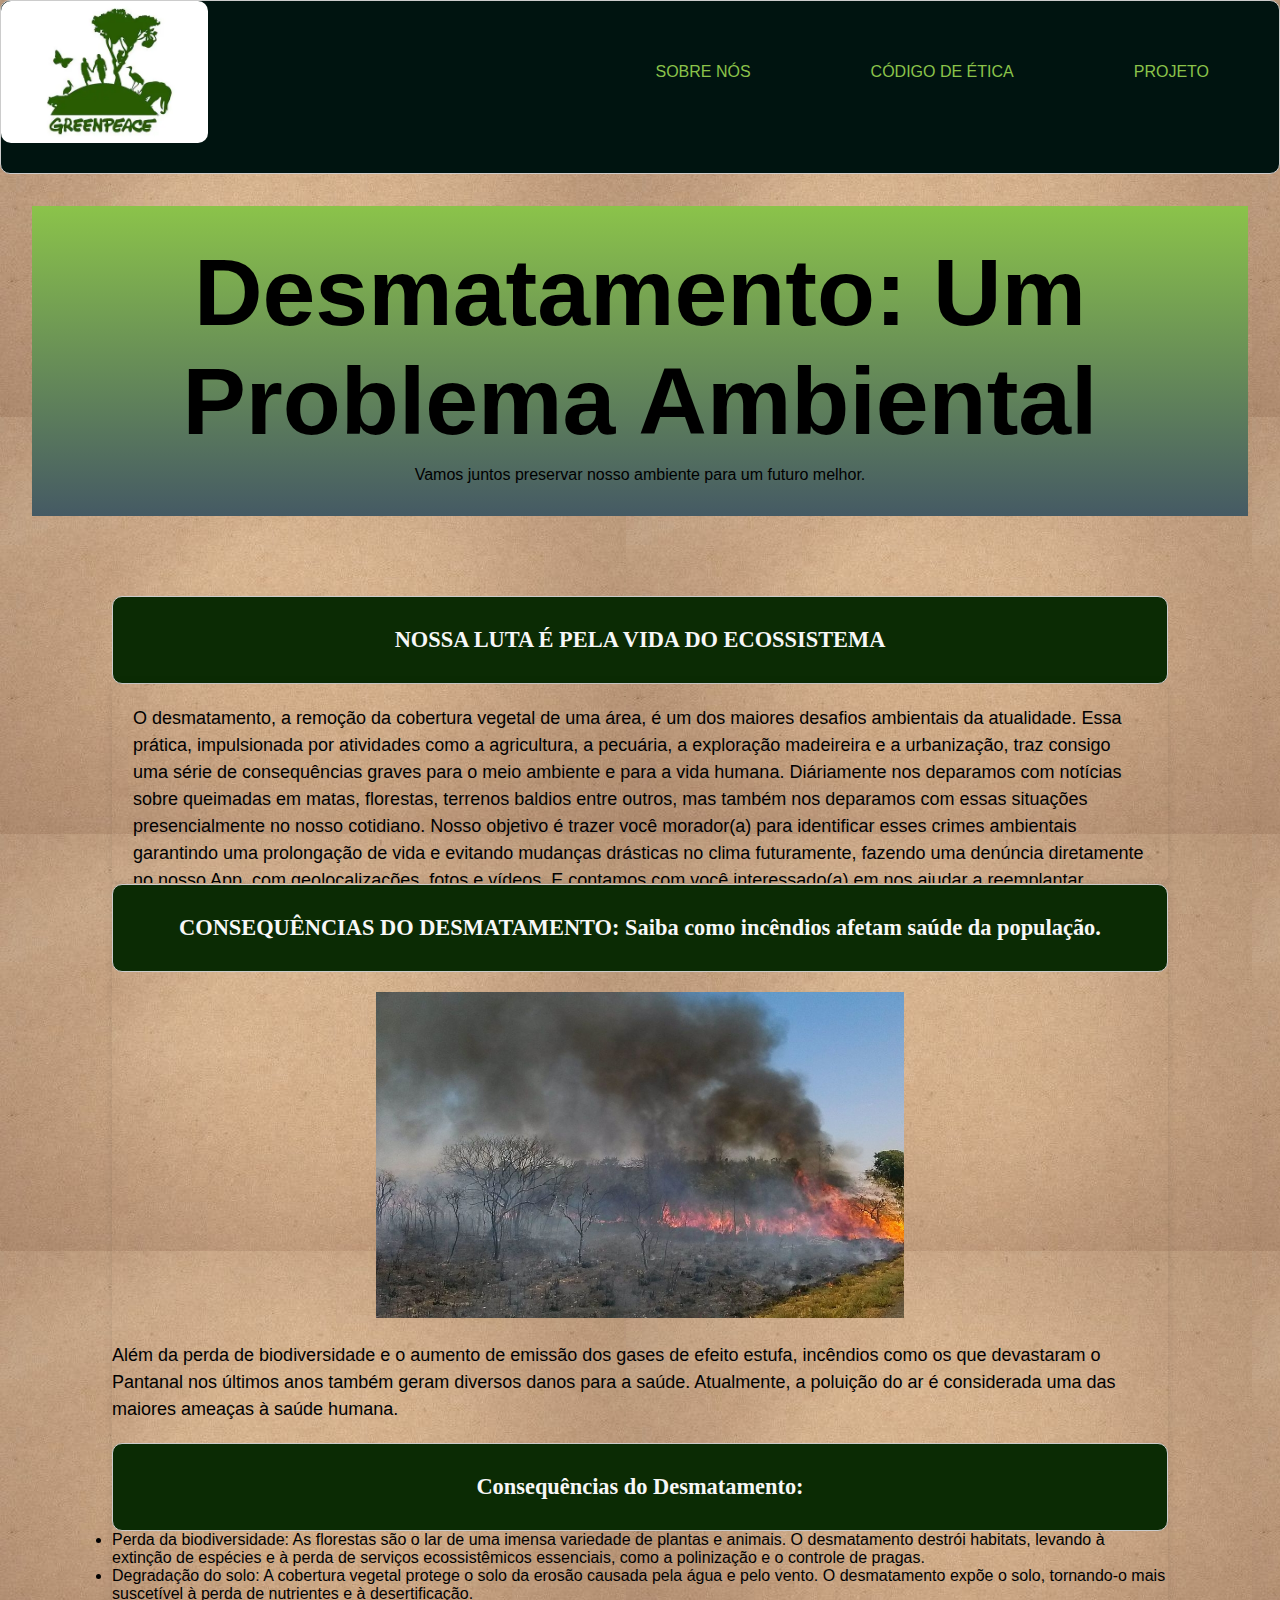
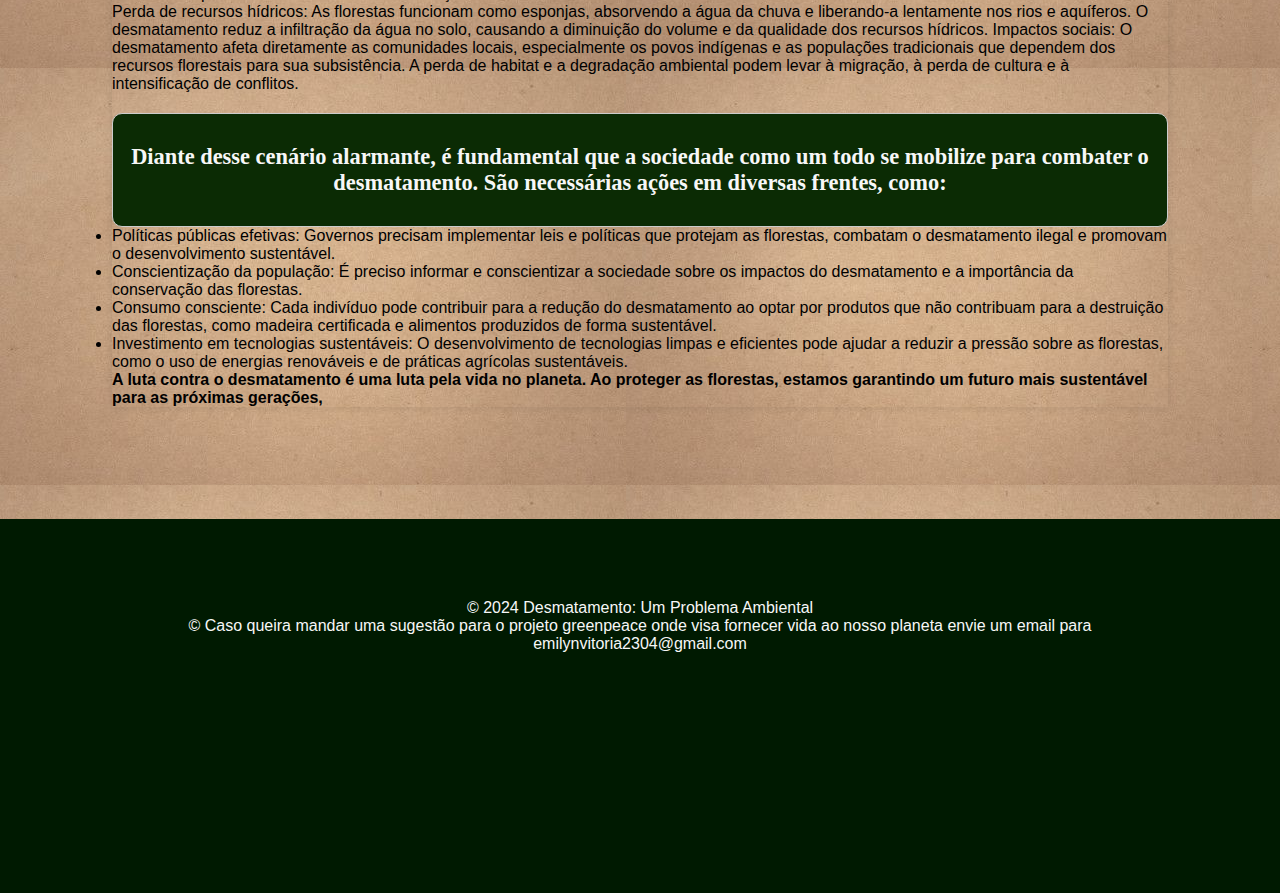
<file: index.html>
<!DOCTYPE html>
<html lang="pt-br">
<head>
<meta charset="UTF-8">
<meta http-equiv="X-UA-Compatible" content="IE=edge">
<meta name="viewport" content="width=device-width, initial-scale=1.0">
<title>Agrinho 2024 - Emillyn Vitoria </title>
<link href="estilo.css" rel="styleSheet">
</head>
<body>
 
<header class="header_top">
    <div class="header_top_content">
      <a href="index.html">  
      <img class="logo" src="greenpeace-logo2.webp" title="Logo do site"></a>
    <nav class="header_top_menu">
            <ul>
                
                <li><a href="sobrenos.html"> SOBRE NÓS  </a></li>
                <li><a href="codigodeetica.html"> CÓDIGO DE ÉTICA </a></li>
                <li><a href="projeto.html"> PROJETO  </a></li>
            </ul>
            
        </nav>
    </div>
        </header>

        <main>
            <section class="hero">
              <h1>Desmatamento: Um Problema Ambiental</h1>
              <p> Vamos juntos preservar nosso ambiente para um futuro melhor.</p>
            </section>

            <section class="content">
              <header>  <h2> NOSSA LUTA É PELA VIDA DO ECOSSISTEMA </h2> </header>
            
              <div class="caixa-texto">
                <p>   O desmatamento, a remoção da cobertura vegetal de uma área, é um dos maiores desafios ambientais da atualidade. Essa prática, impulsionada por atividades como a agricultura, a pecuária, a exploração madeireira e a urbanização, traz consigo uma série de consequências graves para o meio ambiente e para a vida humana. Diáriamente nos deparamos com notícias sobre queimadas em matas, florestas, terrenos baldios entre outros, mas também nos deparamos com essas situações presencialmente no nosso cotidiano.
                  Nosso objetivo é trazer você morador(a) para identificar esses crimes ambientais garantindo uma prolongação de vida e evitando mudanças drásticas no clima futuramente, fazendo uma denúncia diretamente no nosso App, com geolocalizações, fotos e vídeos.
                  E contamos com você interessado(a) em nos ajudar a reemplantar árvores nesses lugares afetados pelo desmatamento.
                    </p> 
</div>
            <div class="caixinha">
            <header> <H2> CONSEQUÊNCIAS DO DESMATAMENTO: Saiba como incêndios afetam saúde da população. </H2> </header>
            <div class="imagem_queimada">
              <img src="queimada.jpg"  alt="photo">
            </div>
              <p>    Além da perda de biodiversidade e o aumento de emissão dos gases de efeito estufa, incêndios como os que devastaram o Pantanal nos últimos anos também geram diversos danos para a saúde.  

                Atualmente, a poluição do ar é considerada uma das maiores ameaças à saúde humana.</p> 
              
                <header> <h4 class="consequências"> Consequências do Desmatamento: </h4> </header>
                <ul>
                <li>Perda da biodiversidade: As florestas são o lar de uma imensa variedade de plantas e animais. O desmatamento destrói habitats, levando à extinção de espécies e à perda de serviços ecossistêmicos essenciais, como a polinização e o controle de pragas. </li> 
                <li>Degradação do solo: A cobertura vegetal protege o solo da erosão causada pela água e pelo vento. O desmatamento expõe o solo, tornando-o mais suscetível à perda de nutrientes e à desertificação.</li>
                
                Perda de recursos hídricos: As florestas funcionam como esponjas, absorvendo a água da chuva e liberando-a lentamente nos rios e aquíferos. O desmatamento reduz a infiltração da água no solo, causando a diminuição do volume e da qualidade dos recursos hídricos.
                
                Impactos sociais: O desmatamento afeta diretamente as comunidades locais, especialmente os povos indígenas e as populações tradicionais que dependem dos recursos florestais para sua subsistência. A perda de habitat e a degradação ambiental podem levar à migração, à perda de cultura e à intensificação de conflitos.</p>
              
              
               <header><h5 class="formas"> Diante desse cenário alarmante, é fundamental que a sociedade como um todo se mobilize para combater o desmatamento. São necessárias ações em diversas frentes, como: </h5></header>
               <li>Políticas públicas efetivas: Governos precisam implementar leis e políticas que protejam as florestas, combatam o desmatamento ilegal e promovam o desenvolvimento sustentável.</li> 
               <li>Conscientização da população: É preciso informar e conscientizar a sociedade sobre os impactos do desmatamento e a importância da conservação das florestas.</li>
               <li>Consumo consciente: Cada indivíduo pode contribuir para a redução do desmatamento ao optar por produtos que não contribuam para a destruição das florestas, como madeira certificada e alimentos produzidos de forma sustentável.</li>
               <li>Investimento em tecnologias sustentáveis: O desenvolvimento de tecnologias limpas e eficientes pode ajudar a reduzir a pressão sobre as florestas, como o uso de energias renováveis e de práticas agrícolas sustentáveis.</li>
               <h6> A luta contra o desmatamento é uma luta pela vida no planeta. Ao proteger as florestas, estamos garantindo um futuro mais sustentável para as próximas gerações, </h6>
            </ul>
            </div>
            </section>

  



          </main>
          <footer>
            <p>&copy; 2024 Desmatamento: Um Problema Ambiental</p>
            <P>&copy; Caso queira mandar uma sugestão para o projeto greenpeace onde visa fornecer vida ao nosso planeta envie um email para emilynvitoria2304@gmail.com</P>

    <footer>
    <!-- RODAPÉ DO SITE-->

    </footer>
</body>
</html>
</file>
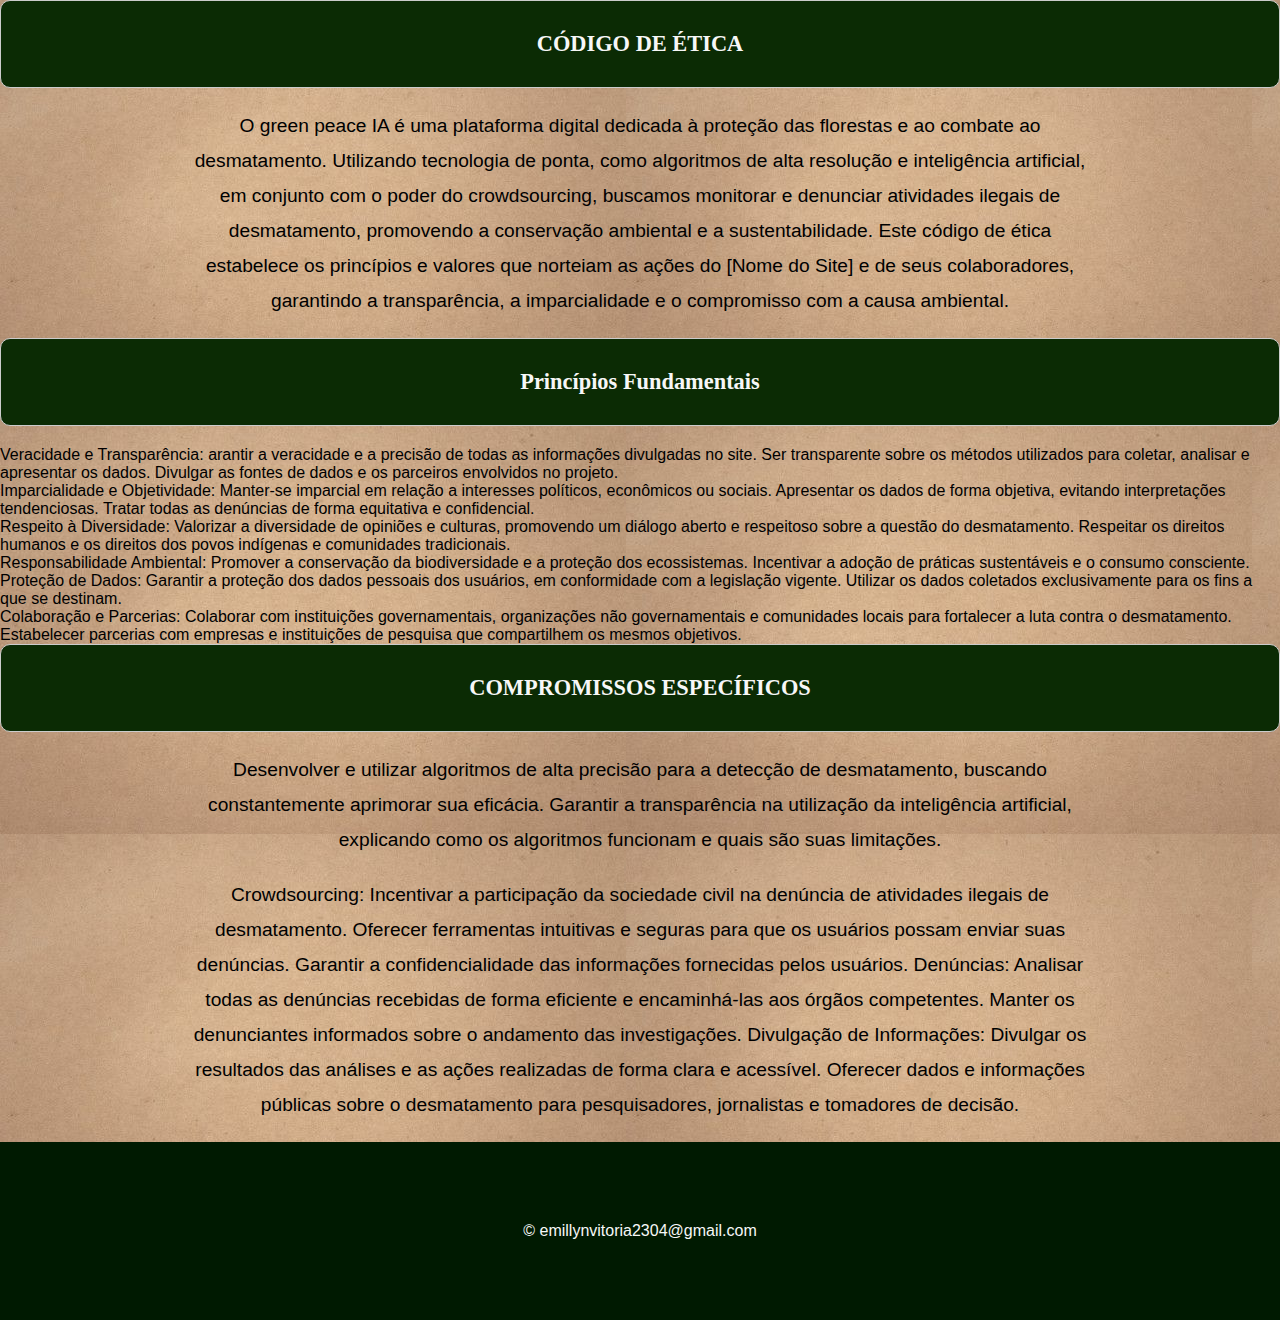
<file: códigodeética.html>
<!DOCTYPE html>
<html lang="pt-br">
<head>
<meta charset="UTF-8">
<meta http-equiv="X-UA-Compatible" content="IE=edge">
<meta name="viewport" content="width=device-width, initial-scale=1.0">
<title> Código de ÉTICA </title>
<link href="estilo.css" rel="styleSheet">
</head>
    <body>

        <header><h1 class="titulo"> CÓDIGO DE ÉTICA </h1></header>

        <P class="codigo"> O green peace IA é uma plataforma digital dedicada à proteção das florestas e ao combate ao desmatamento. Utilizando tecnologia de ponta, como algoritmos de alta resolução e inteligência artificial, em conjunto com o poder do crowdsourcing, buscamos monitorar e denunciar atividades ilegais de desmatamento, promovendo a conservação ambiental e a sustentabilidade.

            Este código de ética estabelece os princípios e valores que norteiam as ações do [Nome do Site] e de seus colaboradores, garantindo a transparência, a imparcialidade e o compromisso com a causa ambiental. </P>

            <header> <h2 class="titulo"> Princípios Fundamentais </h2></header>
           
                <p class="codigo">
                <li> Veracidade e Transparência: arantir a veracidade e a precisão de todas as informações divulgadas no site.
                    Ser transparente sobre os métodos utilizados para coletar, analisar e apresentar os dados.
                    Divulgar as fontes de dados e os parceiros envolvidos no projeto. </li>
                <li> Imparcialidade e Objetividade: Manter-se imparcial em relação a interesses políticos, econômicos ou sociais.
                    Apresentar os dados de forma objetiva, evitando interpretações tendenciosas.
                    Tratar todas as denúncias de forma equitativa e confidencial.</li>
                <li>Respeito à Diversidade: Valorizar a diversidade de opiniões e culturas, promovendo um diálogo aberto e respeitoso sobre a questão do desmatamento.
                        Respeitar os direitos humanos e os direitos dos povos indígenas e comunidades tradicionais.</li>
                <li>Responsabilidade Ambiental: Promover a conservação da biodiversidade e a proteção dos ecossistemas.
                    Incentivar a adoção de práticas sustentáveis e o consumo consciente. </li>
                <li>Proteção de Dados: Garantir a proteção dos dados pessoais dos usuários, em conformidade com a legislação vigente.
                    Utilizar os dados coletados exclusivamente para os fins a que se destinam.</li>
                <li> Colaboração e Parcerias: Colaborar com instituições governamentais, organizações não governamentais e comunidades locais para fortalecer a luta contra o desmatamento.
                    Estabelecer parcerias com empresas e instituições de pesquisa que compartilhem os mesmos objetivos.</li>
                </p>
           

            <header> <h3 class="titulo">  COMPROMISSOS ESPECÍFICOS </h3></header>
            <P class="codigo"> Desenvolver e utilizar algoritmos de alta precisão para a detecção de desmatamento, buscando constantemente aprimorar sua eficácia.
                Garantir a transparência na utilização da inteligência artificial, explicando como os algoritmos funcionam e quais são suas limitações.</P>
                
              <P class="codigo">Crowdsourcing: Incentivar a participação da sociedade civil na denúncia de atividades ilegais de desmatamento. Oferecer ferramentas intuitivas e seguras para que os usuários possam enviar suas denúncias. Garantir a confidencialidade das informações fornecidas pelos usuários. 
                       
                    
                        Denúncias:

                        
                        Analisar todas as denúncias recebidas de forma eficiente e encaminhá-las aos órgãos competentes.
                        Manter os denunciantes informados sobre o andamento das investigações.
                        Divulgação de Informações:
                        
                        Divulgar os resultados das análises e as ações realizadas de forma clara e acessível.
                        Oferecer dados e informações públicas sobre o desmatamento para pesquisadores, jornalistas e tomadores de decisão. 
                    </P>
                <footer>
                    <p>&copy; emillynvitoria2304@gmail.com </p>
                </footer>
    </body>
</file>
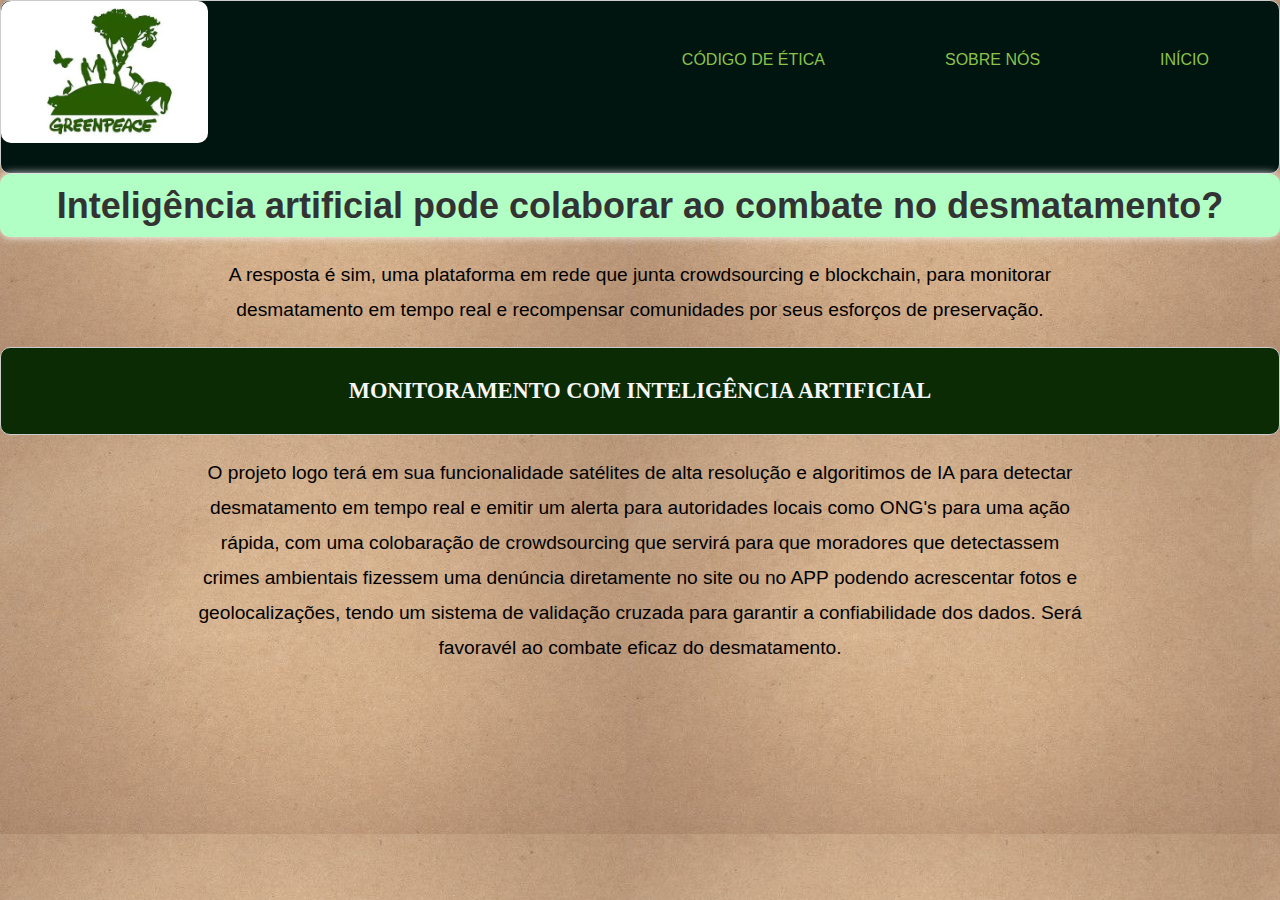
<file: projeto.html>
<!DOCTYPE html>
<html lang="pt-BR">
<head>
    <meta charset="UTF-8">
    <meta name="viewport" content="width=device-width, initial-scale=1.0">
    <title>PROJETO</title>
    
    <body>
      <link rel="stylesheet" href="estilo.css">
    <header class="header_top">
      <div class="header_top_content">
        <a href="index.html">  
        <img class="logo" src="greenpeace-logo2.webp" title="Logo do site"></a>
      <nav class="header_top_menu">
        <div>
              <ul>
                  
                  <li><a href="codigodeetica.html"> CÓDIGO DE ÉTICA </a></li>
                  <li><a href="sobrenos.html"> SOBRE NÓS  </a></li> 
                  <li><a href="index.html"> INÍCIO  </a></li>  
              </ul>
              
             
          </nav>
      </div>
          </header>
    
        <h1 class="project-title"> Inteligência artificial pode colaborar ao combate no desmatamento?</h1>
            <p class="centralizado"> A resposta é sim, uma plataforma em rede que junta crowdsourcing e blockchain, para monitorar desmatamento em tempo real e recompensar comunidades por seus esforços de preservação. 
            </p>
                  <header><h3 class="texxt"> MONITORAMENTO COM INTELIGÊNCIA ARTIFICIAL  </h3></header>
                  <P class="textinho"> O projeto logo terá em sua funcionalidade satélites de alta resolução e algoritimos de IA para detectar desmatamento em tempo real e emitir um alerta para autoridades locais como ONG's 
                    para uma ação rápida, com uma colobaração de crowdsourcing que servirá para que moradores que detectassem crimes ambientais fizessem uma denúncia diretamente no site ou no APP podendo acrescentar fotos e geolocalizações, tendo um sistema de validação cruzada para garantir a confiabilidade dos dados.
                  
                    Será favoravél ao combate eficaz do desmatamento.</P>
                </div>
              </div>
    </body>
</html>
</file>
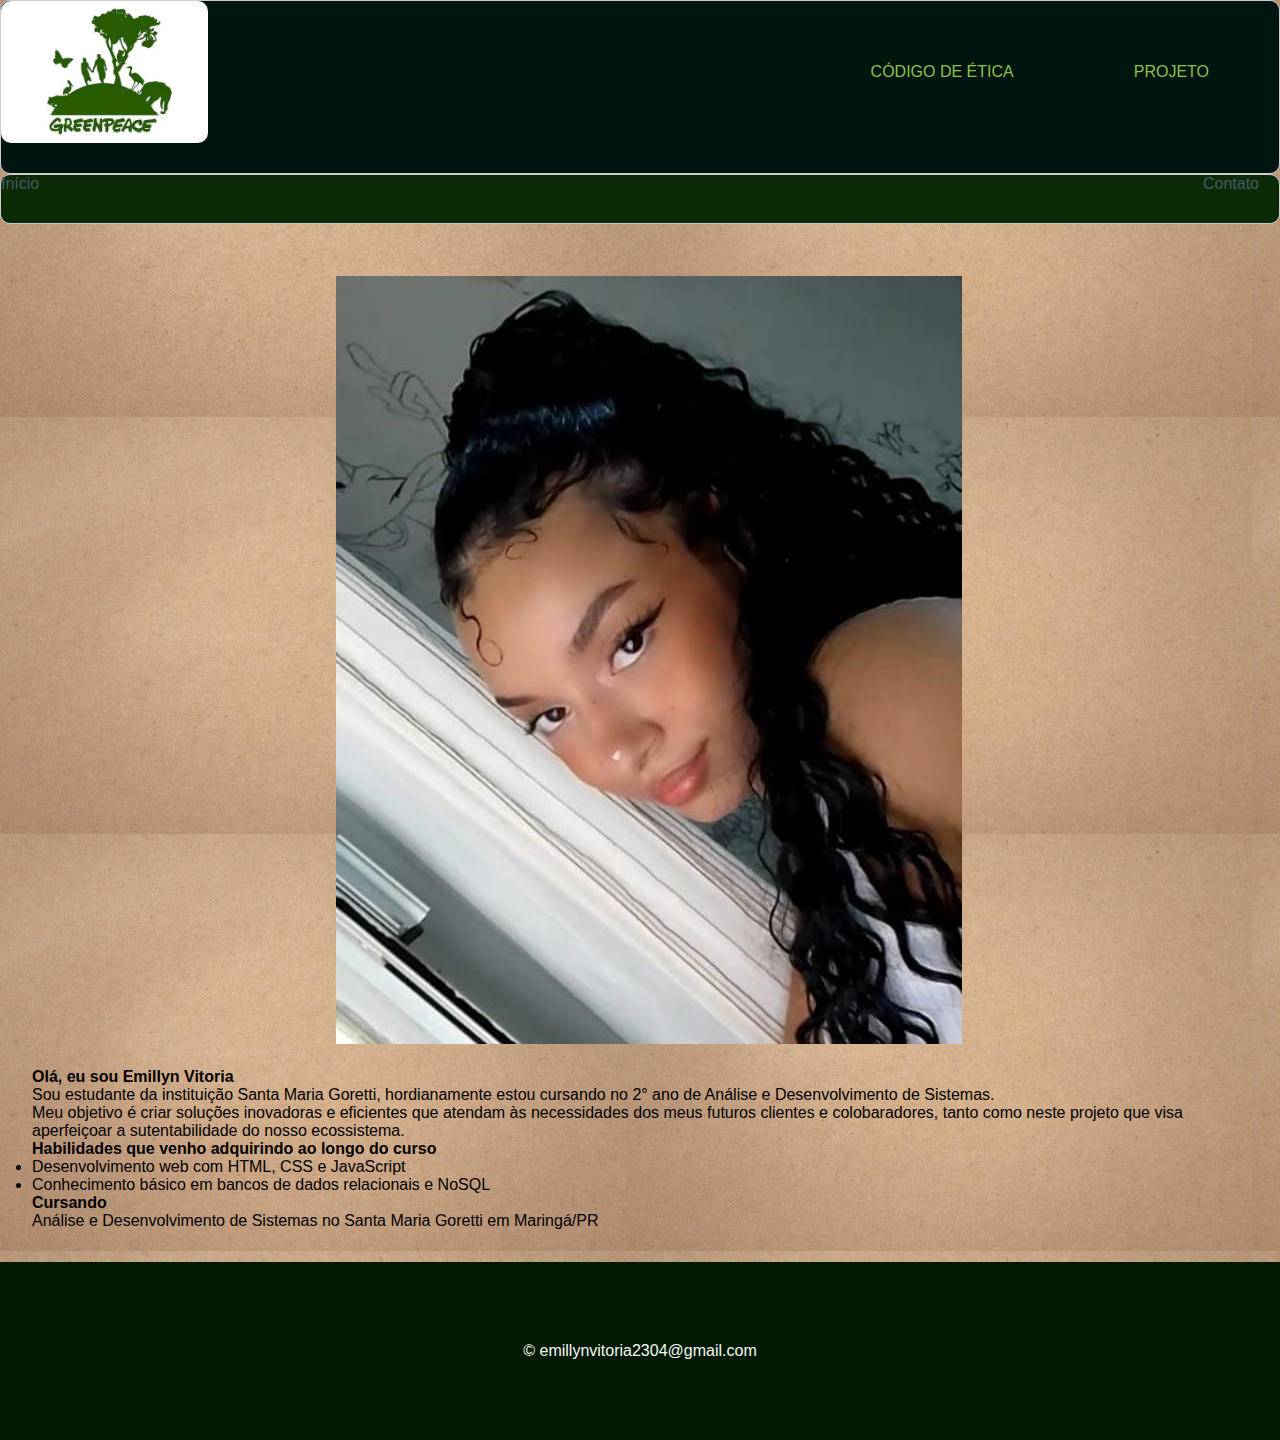
<file: sobrenos.html>
<!-- about.html -->

<!DOCTYPE html>
<html lang="pt-BR">
<head>
    <meta charset="UTF-8">
    <meta name="viewport" content="width=device-width, initial-scale=1.0">
    <title>Sobre Nós</title>
    <link rel="stylesheet" href="estilo.css">
    <header class="header_top">
      <div class="header_top_content">
        <a href="index.html">  
        <img class="logo" src="greenpeace-logo2.webp" title="Logo do site"></a>
      <nav class="header_top_menu">
              <ul>
                  
                  <li><a href="codigodeetica.html"> CÓDIGO DE ÉTICA </a></li>
                  <li><a href="projeto.html"> PROJETO  </a></li>
              </ul>
            
          </nav>
      </div>
          </header>
</head>
<body>
    <header>
        <nav>
            <ul>
                <li><a href="index.html">Início</a></li>
                <li><a href="contact.html">Contato</a></li>
            </ul>
        </nav>
    </header>
    <main>
        <section class="about-container">
            <div class="profile-picture">
                <img src="perfilll.jpeg" alt="Foto de perfil">
            </div>
            <div class="about-content">
                <h1>Olá, eu sou Emillyn Vitoria </h1>
                <p> Sou estudante da instituição  Santa Maria Goretti, hordianamente estou cursando no 2° ano de Análise e Desenvolvimento de Sistemas.</p>
                <p> Meu objetivo é criar soluções inovadoras e eficientes que atendam às necessidades dos meus futuros clientes e colobaradores, tanto como neste projeto que visa aperfeiçoar a sutentabilidade do nosso ecossistema. </p>
                <h2>Habilidades que venho adquirindo ao longo do curso </h2>
                <ul>
                    <li>Desenvolvimento web com HTML, CSS e JavaScript</li>
                    <li>Conhecimento básico em bancos de dados relacionais e NoSQL</li>
                </ul>
                <h2>Cursando</h2>
                <p>Análise e Desenvolvimento de Sistemas no Santa Maria Goretti em Maringá/PR</p>
            </div>
        </section>
    </main>
    <footer>
        <p>&copy; emillynvitoria2304@gmail.com </p>
    </footer>
</body>
</html>
</file>
<file: estilo.css>
*{
    margin:5px;
    padding: 5px;
    box-sizing: border-box;
    text-decoration: none;
    font-size: 1rem;
    font-family: 'Ubuntu', sans-serif;
    }

    .header_top{
    background-color: #001410;
    width: 100%;
    }
    
    .header_top .header_top_content{
    max-width: 1300px;
    margin: 0 auto;
    display: flex;/*conteúdo fluído*/
    }
    .header_top .header_top_content .logo{
      display: flex;
      width: 50%;
      border-radius: 10px;
    }
    .header_top .header_top_content .header_top_menu{
    /*flex-basis = reserva o que sobrar de tela*/
    flex-basis: calc(100% - 300px);
    display: flex;
    /*justify-content = alinhamento de elemento*/
    justify-content: flex-end;
    }
    .header_top_menu ul {
    display: flex;
    /*alinha um do lado do outro*/
    align-items: stretch;
    }
    .header_top_menu ul li{
    list-style: none;/*retira os marcadores*/
    display: flex;
    align-items: center;/*alinha na vertical*/
    }
    .header_top_menu ul li a{
    padding: 50px;
    display: flex;
    align-items: center;
    height: 100%;
    color: #8BC34A;
    }
    
    .header_top_menu ul li a:hover{
    background-color: #3d5852;
    color: #F7F7F7;
    border-radius: 15px;
    }
    /* Cores */
:root {
    --cor-principal: #8BC34A; /* Verde claro */
    --cor-secundaria: #455A64; /* Cinza escuro */
    --cor-terciaria: #F7F7F7; /* Branco */
  }
  
  /* Estilos gerais */
  * {
    box-sizing: border-box;
    margin: 0;
    padding: 0;
  }
  
  body {
    font-family: Arial, sans-serif;
    background-color: var(--cor-terciaria);
  }
  
  header {
    background-color: #0b2b04;
    padding-bottom: 30px;
    text-align: center;
    font-family: Arial, sans-serif;
    border: 1px solid #ccc;
    border-radius: 10px;
  }
  
  nav ul {
    list-style: none;
    margin: 0;
    padding: 0;
    display: flex;
    justify-content: space-between;
  }
  
  nav li {
    margin-right: 20px;

  }
  
  nav a {
    color: var(--cor-secundaria);
    text-decoration: none;
  }
  
  nav a:hover {
    color: var(--cor-principal);
  }
  
  main {
    display: flex;
    flex-direction: column;
    align-items: center;
    padding: 2rem;
  }
  
  .hero {
    background-image: linear-gradient(to bottom, var(--cor-principal), var(--cor-secundaria));
    padding: 2rem;
    text-align: center;
   background-color: #F7F7F7;
   background-repeat: no-repeat;
  }
  
  .hero h1 {
    font-size: 95px;
    margin-bottom: 10px;
  }
  
  .content {
    padding: 5rem;
  }
  
  .content h2 {
    margin-top: 30px;
    color: #F7F7F7;
    font-size: 1.4em;
    font-family: Georgia, 'Times New Roman', Times, serif;
  }
  
  .content img {
    width: 50%;
    object-fit: contain;
    margin: 20px auto;
  }
  .imagem_queimada{
    width: 100%;
    text-align: center;



}
  
  footer {
    background-color: rgb(0, 26, 1);
    padding: 5rem;
    text-align: center;
    color: var(--cor-terciaria);
  }    
  body {
    background-image: url("fundo999.jpg");
}

.projeto{
  width: 100%;

}

.projeto_container{
  display: flex;
  margin: 10px;
}


.imagem{
  margin-left: 30px;
  border-radius: 17px;
 
  }
  


.projeto_container_imagem{
  width: 65%;
  border-bottom: #739b71;
  align-items:center
}
 .about_container{
  display: flex;
  

 }
 .project-title {
  /* Font styles */
  font-family: Arial, sans-serif;
  font-size: 36px;
  font-weight: bold;
  line-height: 1.2;

  /* Text alignment and spacing */
  text-align: center;
  margin-bottom: 20px;

  /* Color and background */
  color: #333;
  background-color: #b1ffc5;
  padding: 10px 20px;
  border-radius: 10px;

  /* Shadow effect */
  box-shadow: 0 0 10px rgb(255, 255, 255);

  /* Responsive design */
  @media (max-width: 768px) {
    font-size: 24px;
  }
  @media (max-width: 480px) {
    font-size: 18px;
  }
}
.centralizado {
  text-align: center;
  width: 70%;
  margin: 0 auto;
  margin-top: 20px;
  margin-bottom: 20px;
  font-size: 1.2em;
  line-height: 35px;
}
  .container {
    display: flex;
    flex-direction: row;
    align-items: center;
    justify-content: left;
    padding: 20px;
  }

  .image-container {
    width: 50%;
    height: 400px;
    border: 3px solid #95d1ae;
    border-radius: 10px;
    overflow: hidden;
  }

      .text-container {
    width: 50%;
    padding: 10px;
  }

  .text-input {
    width: 80%;
    padding: 10px;
    font-size: 19px;
  }

  .text-align-right {
    font-size: 17px;
    font-weight: bold;
    margin-top: 10px;
  }
  .image-input {
    display: none;
    
  }

    .texxt{
    text-align: center;
    text-decoration-line: var(--cor-secundaria);
    font-family: Georgia, 'Times New Roman', Times, serif;
    font-size: 1.4em;
    text-align: justify;
    text-align-last: center;
  }

  .caixa-texto {
    width: 100%;
  height: 200px;
  padding: 20px;
  box-sizing: border-box;
  overflow-y: auto;
  background-color: #ffe9ab00;
  border: 1px solid #042b0000;
  border-radius: 10px;
  box-shadow: 0 0 10px rgba(0, 0, 0, 0.1);
  }
  
  .caixa-texto p {
    font-size: 18px; /* tamanho da fonte */
    line-height: 1.5; /* altura da linha */
    margin-bottom: 20px; /* margem inferior de 20px */
  }
    
  .caixinha{
  width: 100%;
  box-shadow: 0 0 10px rgba(0, 0, 0, 0.1);
  }
  .caixinha p {
    font-size: 18px; /* tamanho da fonte */
    line-height: 1.5; /* altura da linha */
    margin-bottom: 20px; /* margem inferior de 20px */
  }
  .imagem_queimada{
    width: 100%;
  
  }
  .profile-picture{
    width: 50%;
    object-fit: contain;
    margin: 20px auto;
  }
  .consequências{
    margin-top: 30px;
    color: #F7F7F7;
    font-size: 1.4em;
    font-family: Georgia, 'Times New Roman', Times, serif;
  }
  
  .formas{
    margin-top: 30px;
    color: #F7F7F7;
    font-size: 1.4em;
    font-family: Georgia, 'Times New Roman', Times, serif;
  }
  .texxt{
    margin-top: 30px;
    color: #F7F7F7;
    font-size: 1.4em;
    font-family: Georgia, 'Times New Roman', Times, serif;
  }
  .textinho{
  text-align: center;
  width: 70%;
  margin: 0 auto;
  margin-top: 20px;
  margin-bottom: 20px;
  font-size: 1.2em;
  line-height: 35px;
  }
  
  .titulo{
    margin-top: 30px;
    color: #F7F7F7;
    font-size: 1.4em;
    font-family: Georgia, 'Times New Roman', Times, serif;
  }
  .codigo{
    text-align: center;
    width: 70%;
    margin: 0 auto;
    margin-top: 20px;
    margin-bottom: 20px;
    font-size: 1.2em;
    line-height: 35px;
  }
</file>
